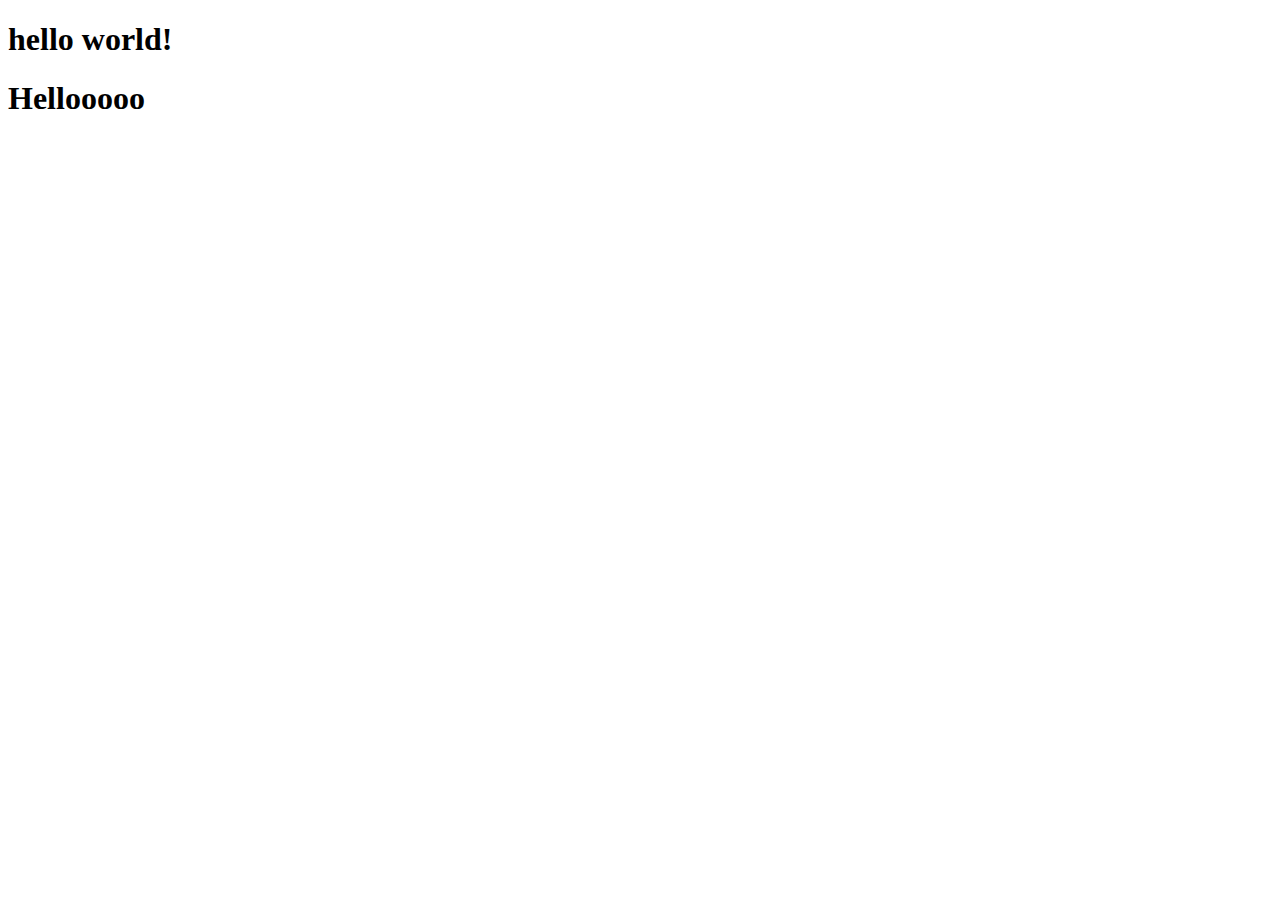
<file: user/templates/index.html>
<!DOCTYPE html>
<html lang="en">
<head>
    <meta charset="UTF-8">
    <meta http-equiv="X-UA-Compatible" content="IE=edge">
    <meta name="viewport" content="width=device-width, initial-scale=1.0">
    <title>Document</title>
</head>
<body>
    <h1>hello world!</h1>
    <h1>Hellooooo</h1>
    
</body>
</html>
</file>
